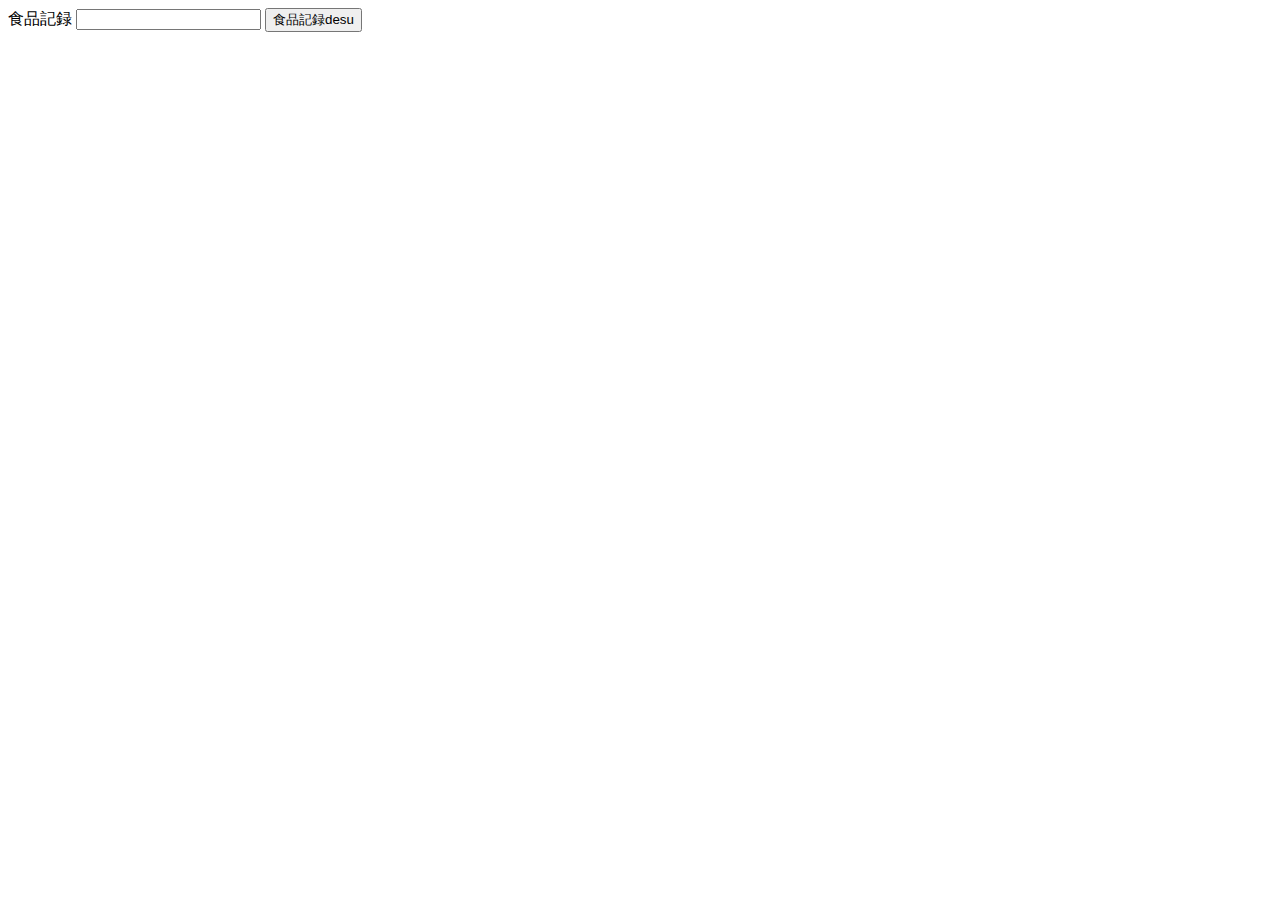
<file: out/artifacts/test1_war_exploded/Alicedashboard.html>
<!DOCTYPE html>
<html lang="jp" xmlns:th="http://www.thymeleaf.org">
<head>
    <meta charset="UTF-8">
    <meta name="viewport" content="width=device-width,initial-scale=1.0">
    <title>Alice食品記録desu</title>
</head>
<body>
<form th:action="@{/foodnote}" method="post">
    <label for="foodnote">食品記録</label>
    <input type="text" id="foodnote" name="foodnote" th:value="${foodnote}" required>
    <button type="submit">食品記録desu</button>
</form>
</body>
</html>
</file>
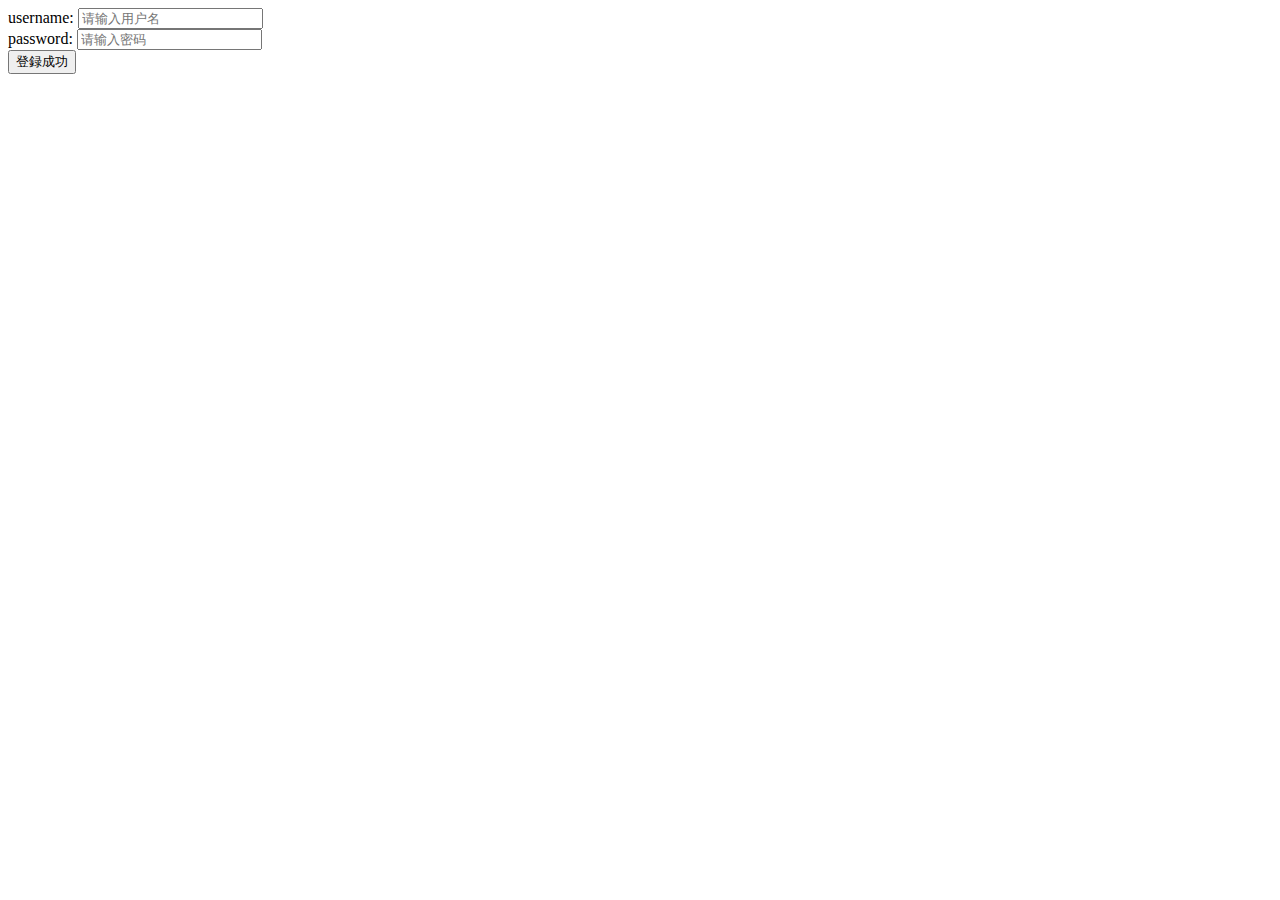
<file: out/artifacts/test1_war_exploded/AliceRegisterUser.html>
<!DOCTYPE html>
<html lang="en">
<head>
    <meta charset="UTF-8">
    <meta name="viewport" content="width=device-width,initial-scale=1.0">
    <title>Title</title>
</head>
<body>
<form th:action="@{/register}"  th:object="${user}" method="post">
    <label for="username">username:</label>
    <input type="text" id="username" name="username" th:field="${username}" placeholder="请输入用户名" required><br>

    <label for="password">password:</label>
    <input type="text" id="password" name="rawpassword" th:field="${rawpassword}" placeholder="请输入密码" required><br>

    <button type="submit">登録成功</button>
</form>
</body>
</html>
</file>
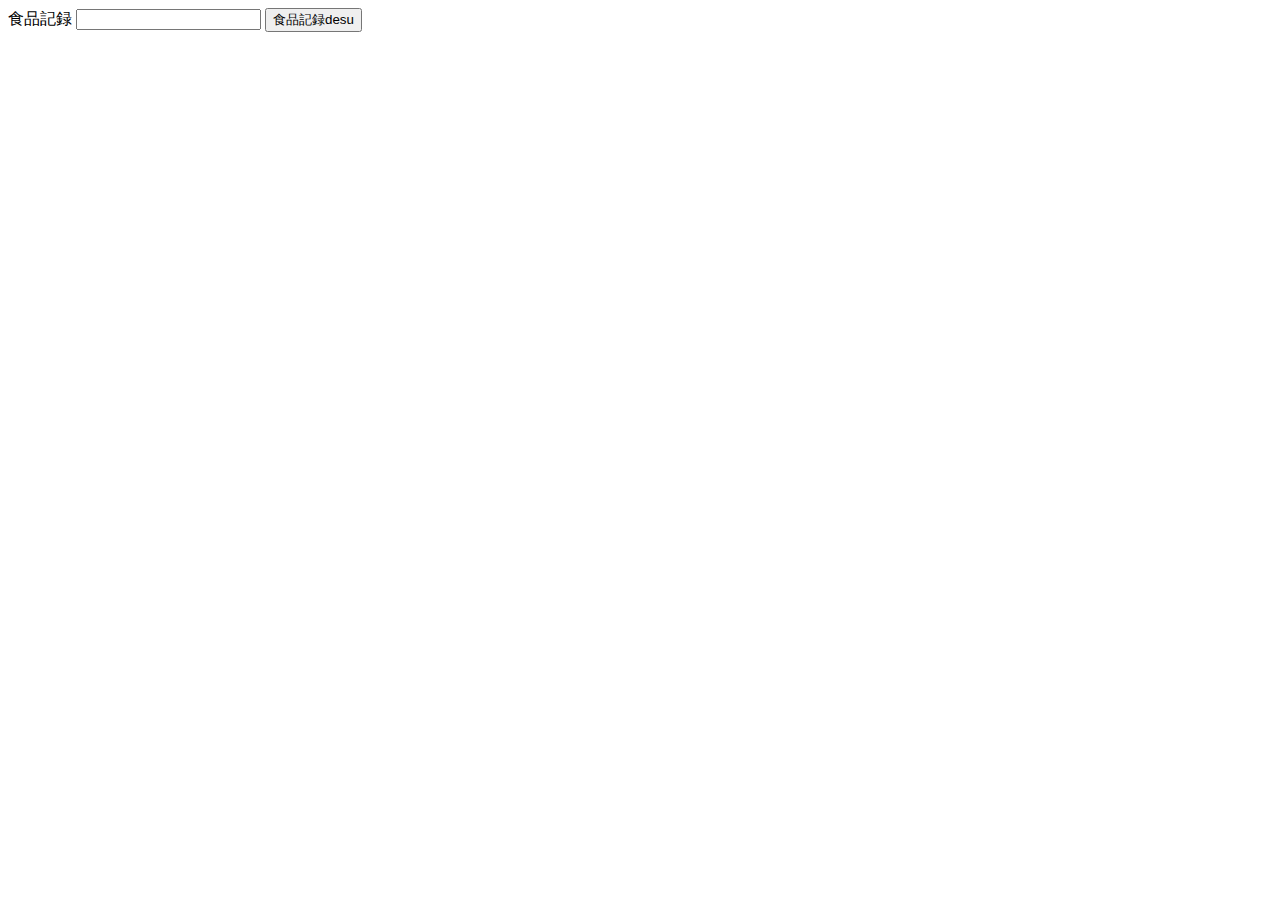
<file: out/artifacts/test1_war_exploded/foodnote.html>
<!DOCTYPE html>
<html lang="jp" xmlns:th="http://www.thymeleaf.org">
<head>
    <meta charset="UTF-8">
    <meta name="viewport" content="width=device-width,initial-scale=1.0">
    <title>Alice食品記録desu</title>
</head>
<body>
<form th:action="@{/foodnote}" accept-charset="UTF-8" method="post">
    <label for="foodnote">食品記録</label>
    <input type="text" id="foodnote" name="foodnote" th:value="${foodnote}" required>
    <button type="submit">食品記録desu</button>
</form>
</body>
</html>
</file>
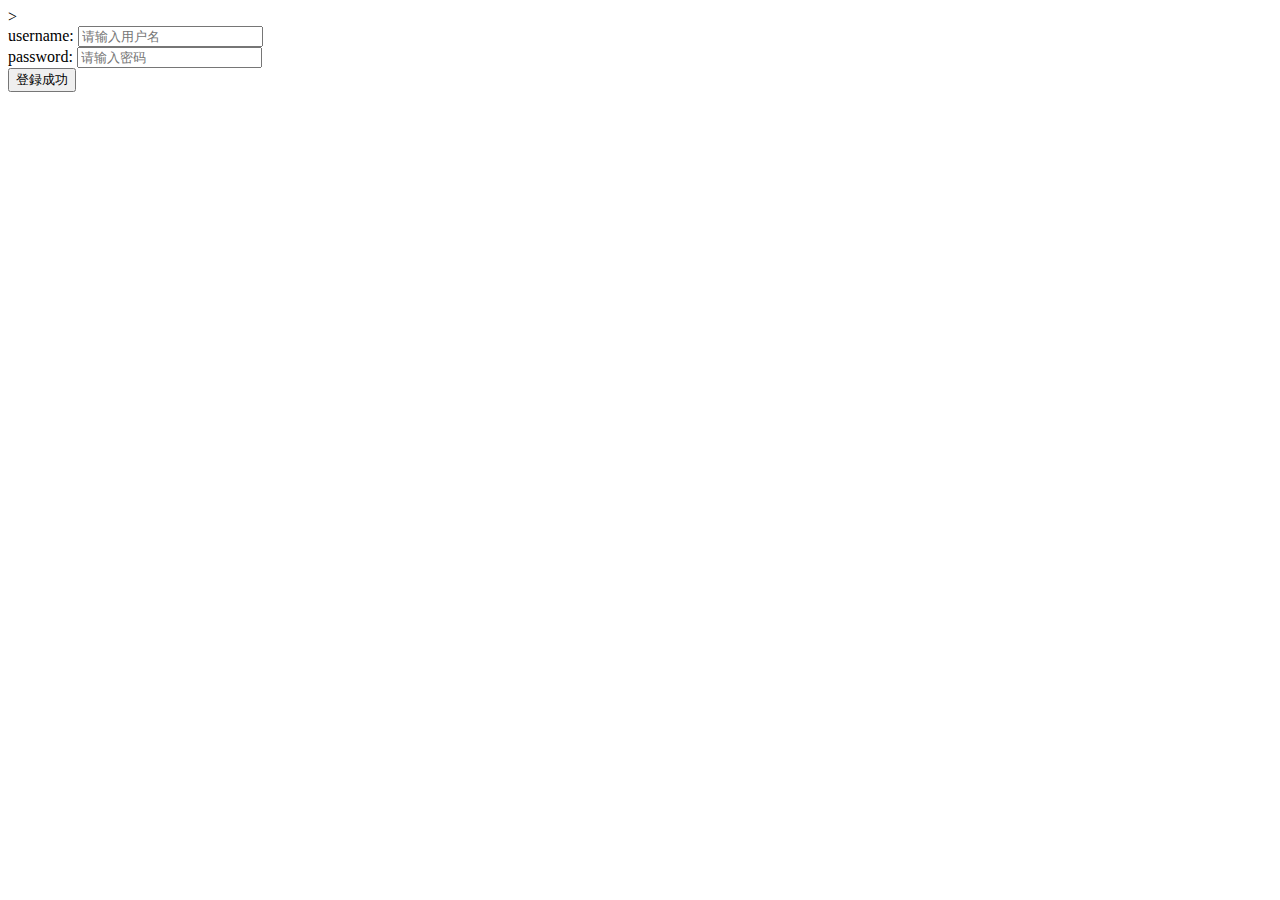
<file: out/artifacts/test1_war_exploded/register.html>
<!DOCTYPE html>
<html lang="en" xmlns:th="http://www.thymeleaf.org">>
<head>
    <meta charset="UTF-8">
    <meta name="viewport" content="width=device-width,initial-scale=1.0">
    <title>Title</title>
</head>
<body>
<form th:action="@{/register}" accept-charset="UTF-8" method="post">
    <label for="username">username:</label>
    <input type="text" id="username" name="username" placeholder="请输入用户名" required><br>

    <label for="password">password:</label>
    <input type="text" id="password" name="rawpassword"  placeholder="请输入密码" required><br>

    <button type="submit">登録成功</button>
</form>
</body>
</html>
</file>
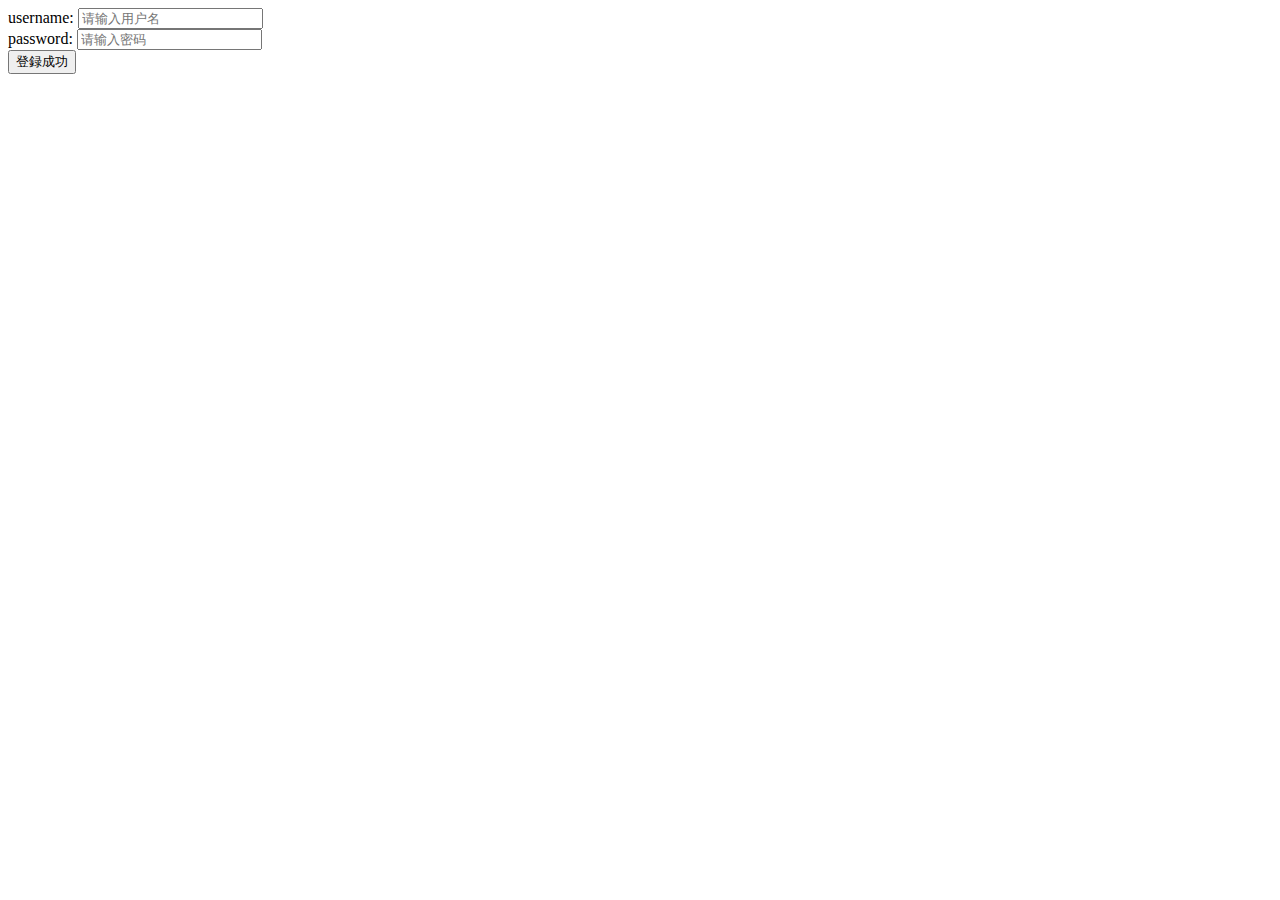
<file: src/main/resources/templates/AliceRegisterUser.html>
<!DOCTYPE html>
<html lang="en">
<head>
    <meta charset="UTF-8">
    <meta name="viewport" content="width=device-width,initial-scale=1.0">
    <title>Title</title>
</head>
<body>
<form th:action="@{/register}" accept-charset="UTF-8" method="post">
    <label for="username">username:</label>
    <input type="text" id="username" name="username" placeholder="请输入用户名" required><br>

    <label for="password">password:</label>
    <input type="text" id="password" name="rawpassword"  placeholder="请输入密码" required><br>

    <button type="submit">登録成功</button>
</form>
</body>
</html>
</file>
